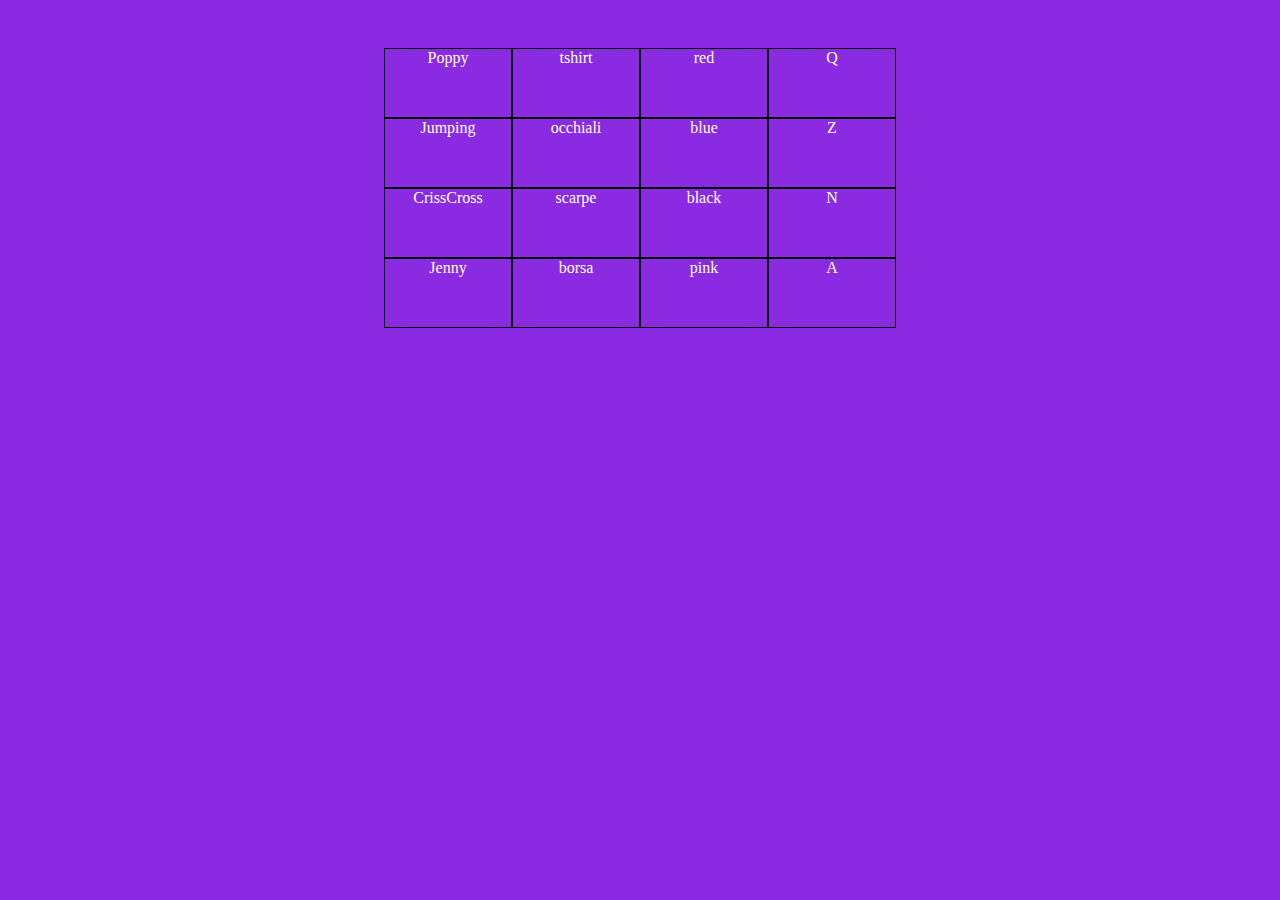
<file: snack 5/index.html>
<!DOCTYPE html>
<html lang="en">
<head>
    <meta charset="UTF-8">
    <meta name="viewport" content="width=device-width, initial-scale=1.0">
    <title>Document</title>
    <link rel="stylesheet" href="./js/css/style.css">
</head>
<body>
    <main>
        <section>

        </section>
    </main>
    <script src="./js/script.js"></script>
</body>
</html>
</file>
<file: snack 5/js/css/style.css>
*{
    padding: 0;
    margin: 0;
    box-sizing: border-box;
}
body{
    background-color: blueviolet;
    color: white;
}
main{
    width: 40%;
    margin: 3rem auto;
}
article{
    display: flex;
    justify-content: center;
}
div{
    width: calc(100% / 4);
    border: 1px solid black ;
    height: 70px;
    text-align: center;
}
</file>
